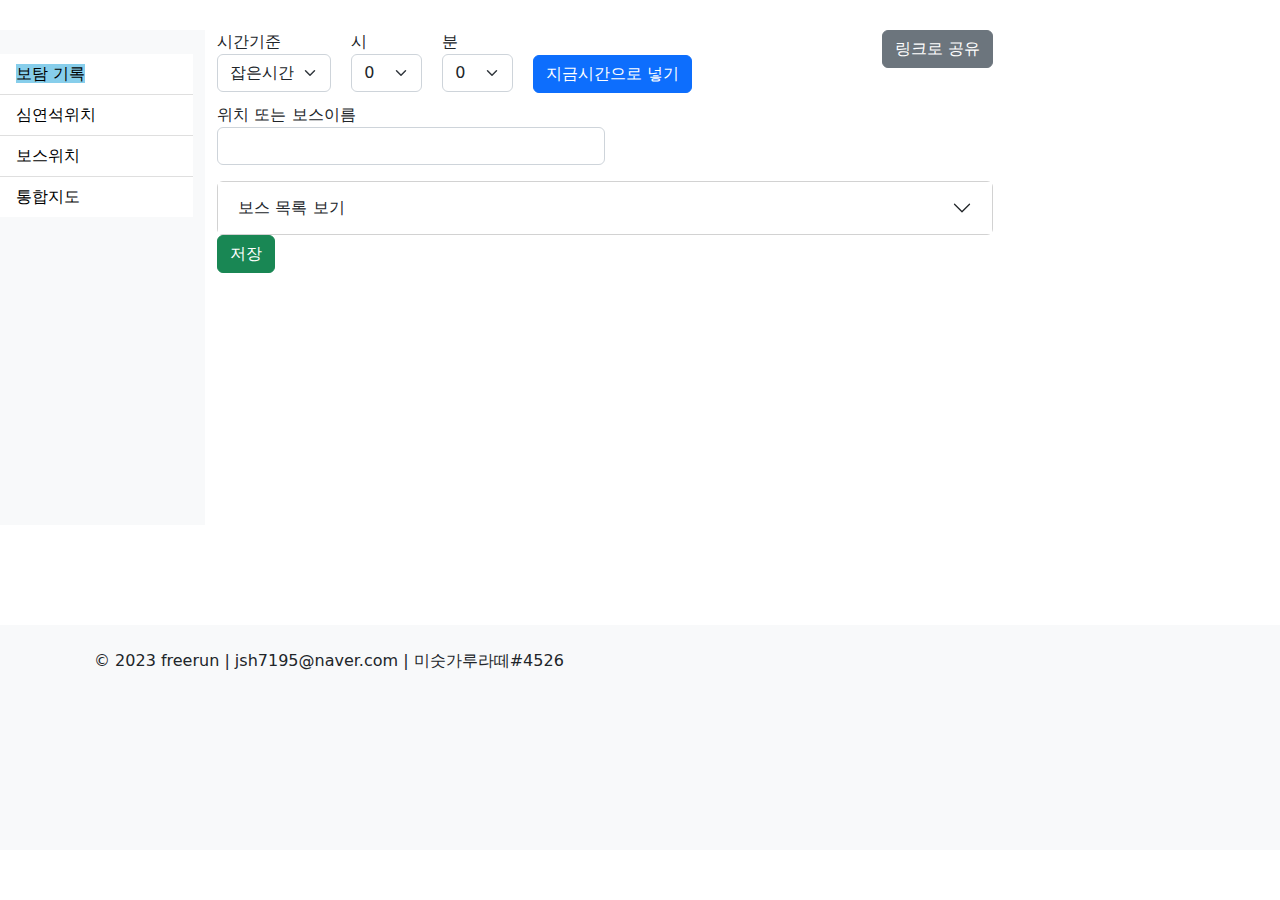
<file: index.html>
<!DOCTYPE html><html lang=ko><head><meta charset=utf-8><meta name=viewport content="width=device-width,initial-scale=1"><meta name=theme-color content=#000000><meta property=og:title content="프라시아 전기 정보모음"><meta property=og:description content=보스,심연석,명소지도,보탐관리><meta property=og:image content=/images/og.jpeg><title>프라시아 전기 정보사이트</title><link href=/assets/css/App.css rel=stylesheet><script async src="https://pagead2.googlesyndication.com/pagead/js/adsbygoogle.js?client=ca-pub-1338813848148433" crossorigin=anonymous></script><script async src="https://www.googletagmanager.com/gtag/js?id=G-VCLM0CTXBB"></script><script>window.dataLayer = window.dataLayer || [];
    function gtag() { dataLayer.push(arguments); }
    gtag('js', new Date());

    gtag('config', 'G-VCLM0CTXBB');</script></head><body><div id=root></div><script src=/assets/js/runtime.89e4d15c63029cd02f18.js></script><script src=/assets/js/reactVendor.5460206cddcbc70f426b.js></script><script src=/assets/js/680.bf1f7a6a8fc79aecf2a5.js></script><script src=/assets/js/app.5a1b653811d1f255c938.js></script></body></html>
</file>
